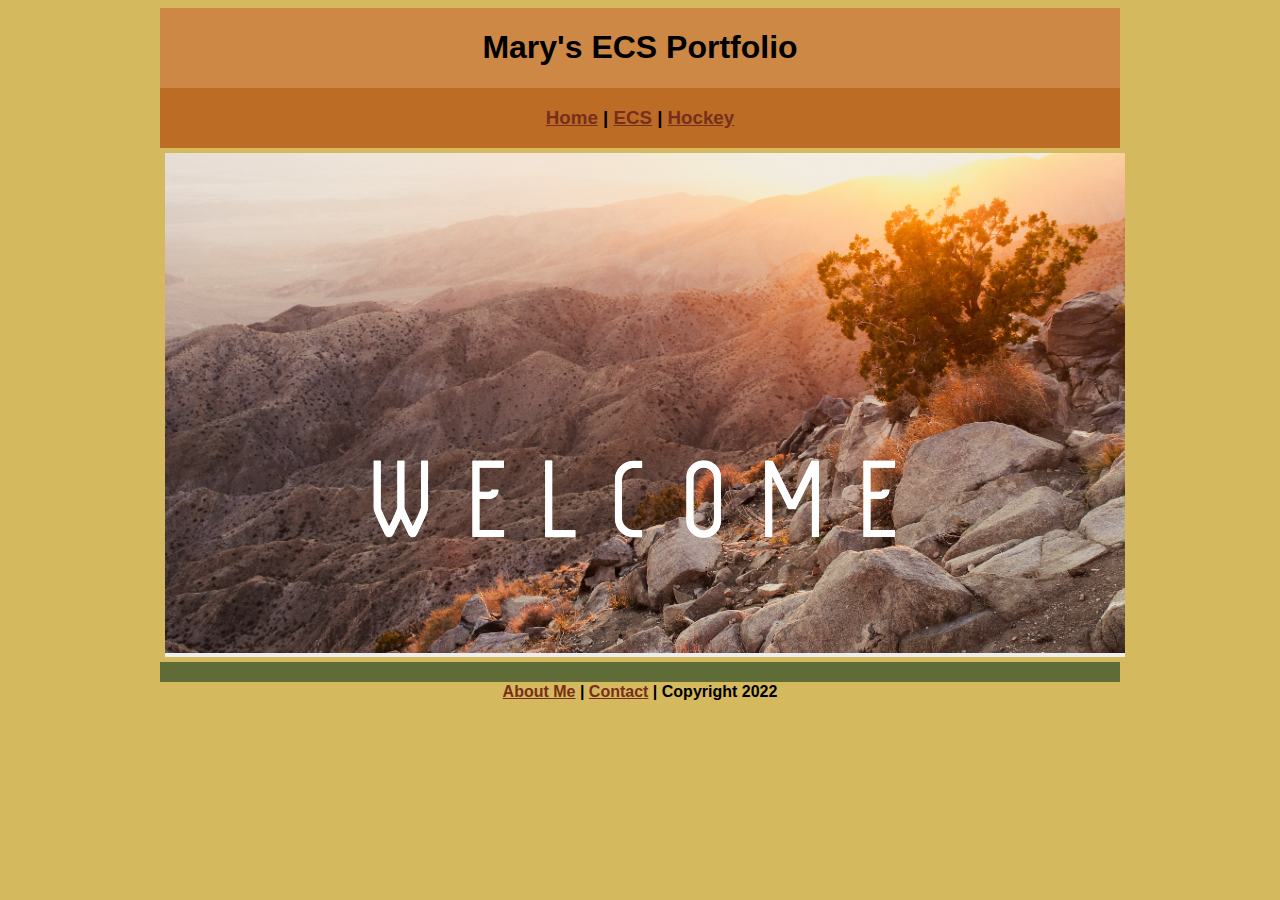
<file: index.html>
<!DOCTYPE html>
<html class="homePage">
<head>
	<!-- This is a comment! Text here will be ignored by the browser. -->
	<meta charset="UTF-8">
	<title>Mary's ECS Portfolio</title>
	<link href="myCSS.css" rel="stylesheet" type="text/css">
</head>
<body>
<div class="container">
  <div class="header">
  	<h1>Mary's ECS Portfolio</h1>
  </div>
  <div class="nav">
    <h3> <a href="index.html">Home</a> | <a href="ecs/index.html">ECS</a> | <a href="interests/index.html">Hockey</a> </h3>
  </div>
  <div class="content">
	<img src="images/Welcome.jpg" alt="welcome" width="960" height="500">
</div>
  <div class="footer">
    <h4><a href="aboutme.html">About Me</a> | <a href="mailto:flanhouc9690@granitesd.org">Contact</a> | Copyright 2022</h4>
  </div>
</div>
</body>
</html>
</file>
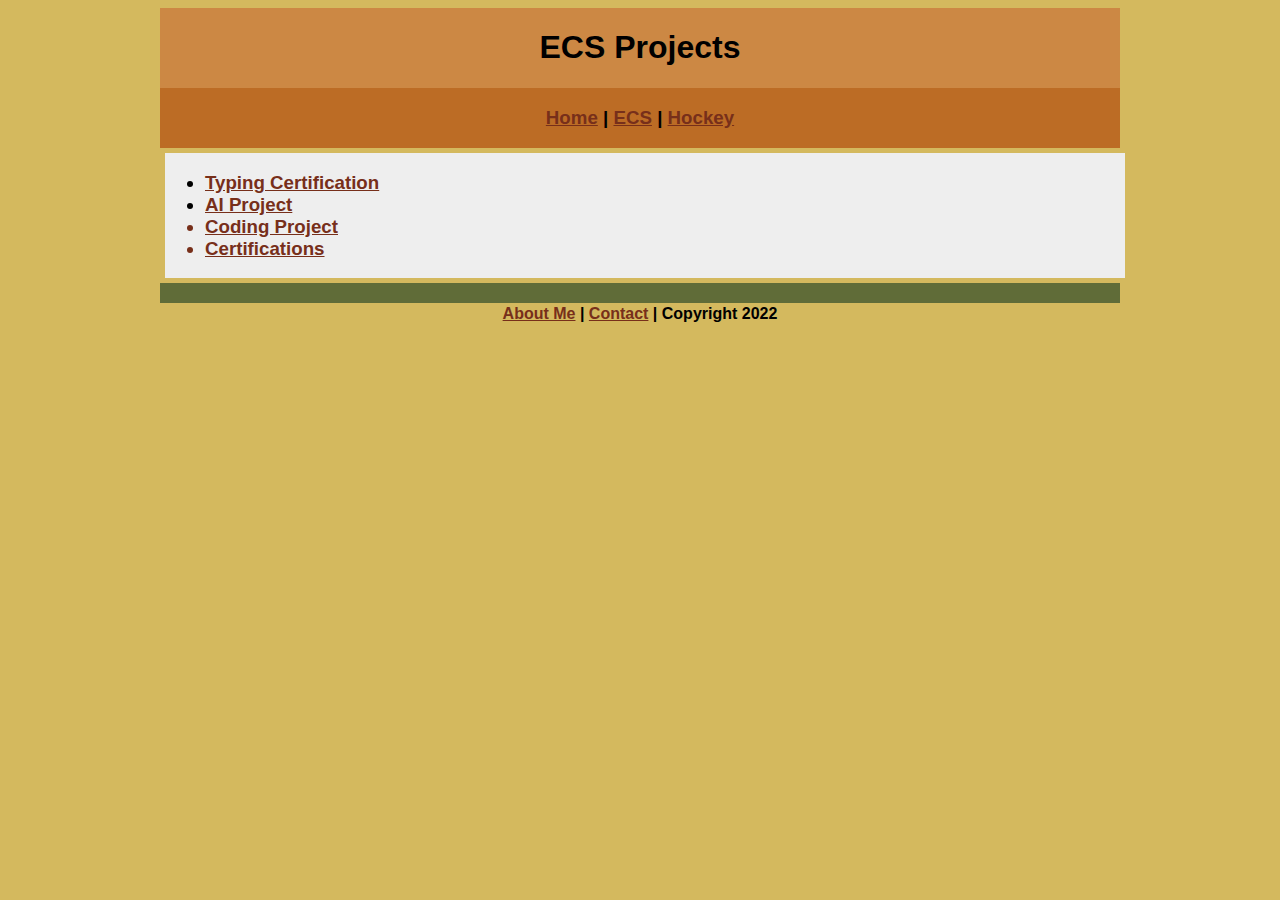
<file: ecs/index.html>
<!DOCTYPE html>
<html class="homePage">
<head>
	<!-- This is a comment! Text here will be ignored by the browser. -->
	<meta charset="UTF-8">
	<title>ECS Projects</title>
	<link href="../myCSS.css" rel="stylesheet" type="text/css">
</head>
<body>
<div class="container">
  <div class="header">
  	<h1>ECS Projects</h1>
  </div>
  <div class="nav">
    <h3> <a href="../index.html">Home</a> | <a href="index.html">ECS</a> | <a href="../interests/index.html">Hockey</a> </h3>
  </div>
  <div class="content">
	<h3>
	    <ul>
		<li><a href="type.pdf">Typing Certification</li>
	  	<li><a href="ECSPresentation.pdf">AI Project</li>
	  	<li>Coding Project</li>
		<li>Certifications</li>
	   </ul>
	</h3>
</div>
  <div class="footer">
	  <h4><a href="../aboutme.html">About Me</a> | <a href="mailto:flanhouc9690@granitesd.org">Contact</a> | Copyright 2022</h4>
  </div>
</div>
</body>
</html>
</file>
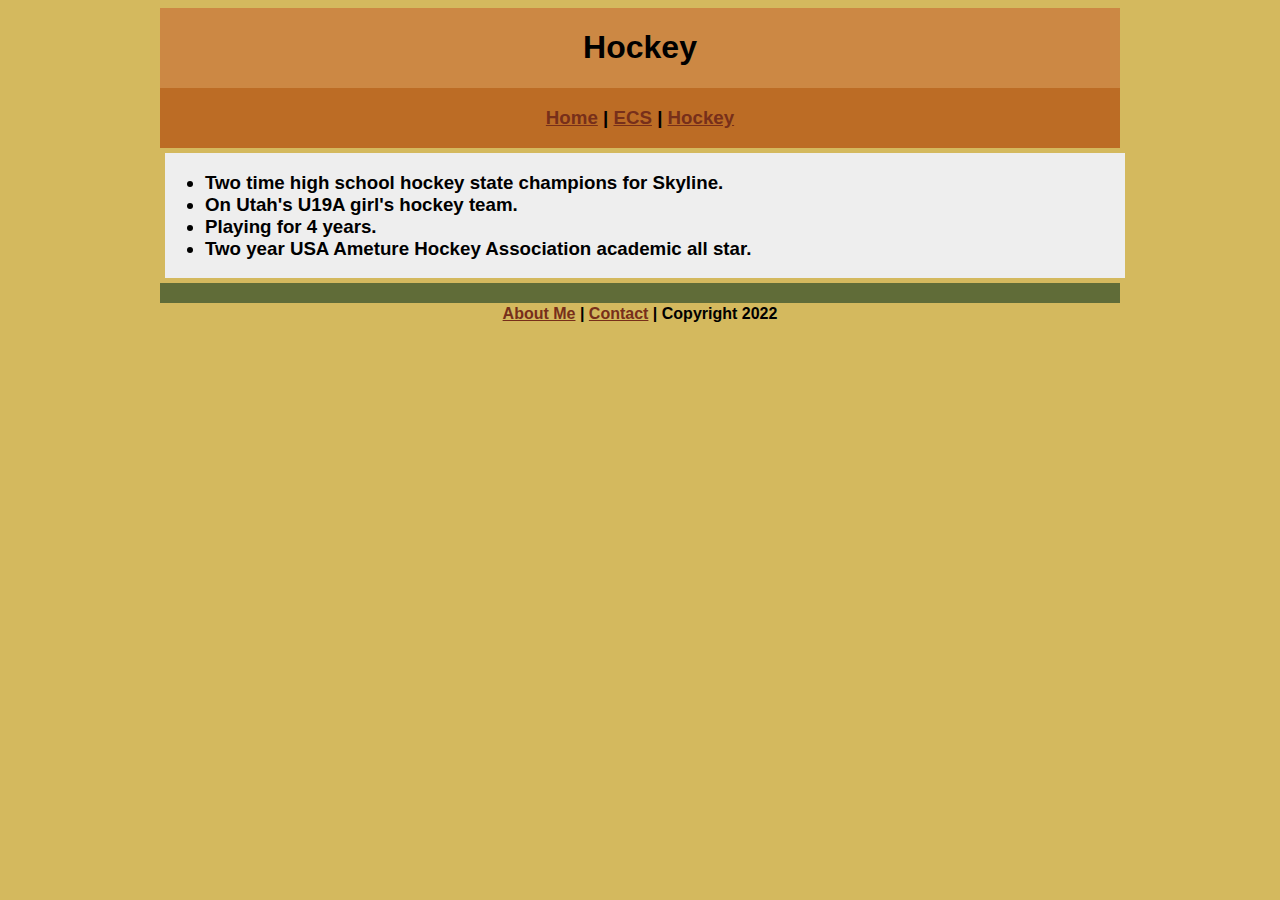
<file: interests/index.html>
<!DOCTYPE html>
<html class="homePage">
<head>
	<!-- This is a comment! Text here will be ignored by the browser. -->
	<meta charset="UTF-8">
	<title>Hockey</title>
	<link href="../myCSS.css" rel="stylesheet" type="text/css">
</head>
<body>
<div class="container">
  <div class="header">
  	<h1>Hockey</h1>
  </div>
  <div class="nav">
    <h3> <a href="../index.html">Home</a> | <a href="../ecs/index.html">ECS</a> | <a href="index.html">Hockey</a> </h3>
  </div>
  <div class="content">
	<h3>
	    <ul>
		<li>Two time high school hockey state champions for Skyline.</li>
	  	<li>On Utah's U19A girl's hockey team.</li>
	  	<li>Playing for 4 years.</li>
		<li>Two year USA Ameture Hockey Association academic all star.</li>
	   </ul>
	</h3>
</div>
  <div class="footer">
    <h4><a href="../aboutme.html">About Me</a> | <a href="mailto:flanhouc9690@granitesd.org">Contact</a> | Copyright 2022</h4>
  </div>
</div>
</body>
</html>
</file>
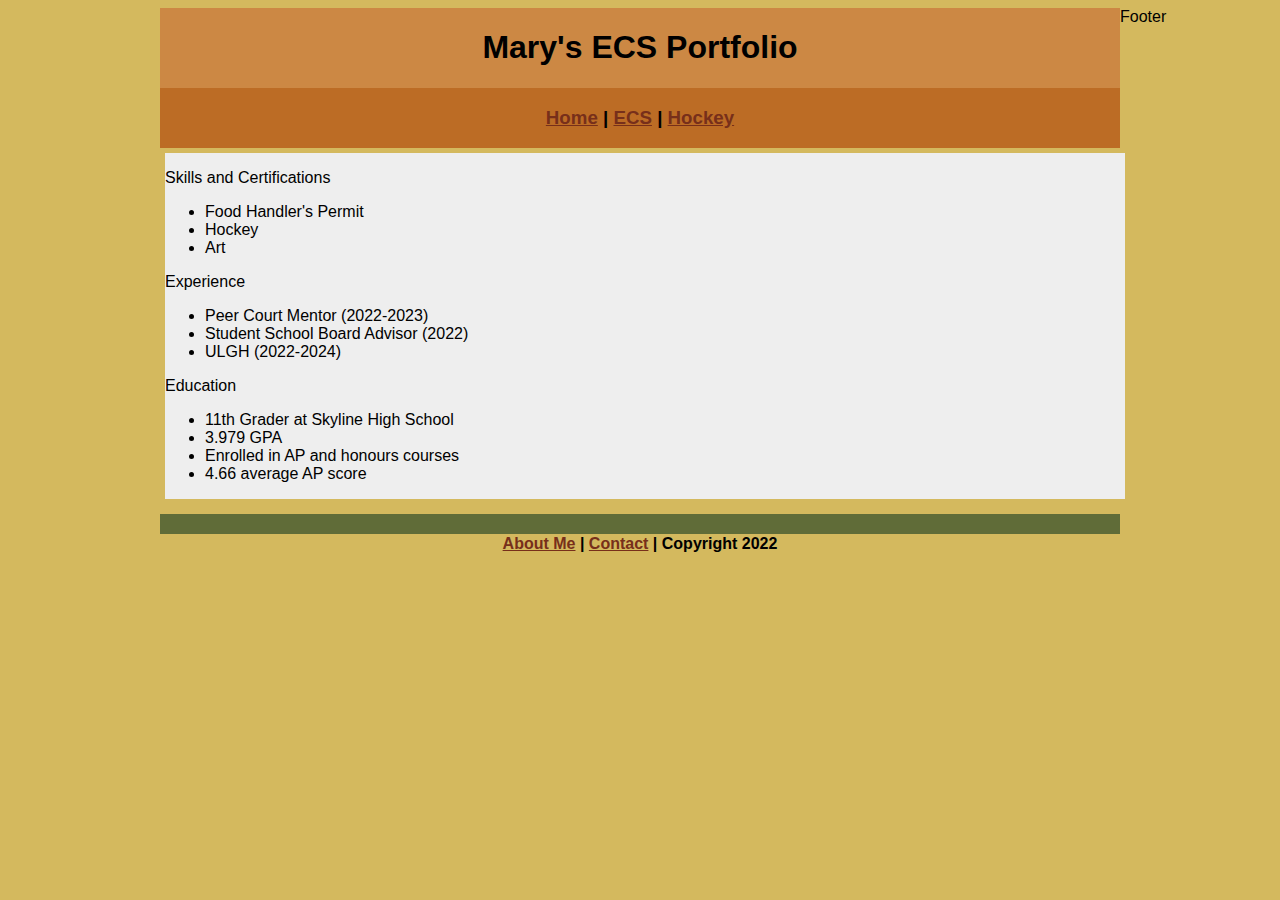
<file: aboutme.html>
<!DOCTYPE html>
<html class="homePage">
<head>
       <meta charset="UTF-8">
	<title>Mary's ECS Portfolio</title>
	<link href="myCSS.css" rel="stylesheet" type="text/css">
</head>
<body>
<div class="container">
  <div class="header">
  	<h1>Mary's ECS Portfolio</h1>
  </div>
  <div class="nav">
    <h3><a href="index.html">Home</a> | <a href="ecs/index.html">ECS</a> | <a href="interests/index.html">Hockey</a> </h3>
  </div>
  <div class="content">
	<p>Skills and Certifications</p>
	<ul>
		<li>Food Handler's Permit</li>
		<li>Hockey</li>
		<li>Art</li>
	</ul>
	<p>Experience</p>
	<ul>
		<li>Peer Court Mentor (2022-2023)</li>
		<li>Student School Board Advisor (2022)</li>
		<li>ULGH (2022-2024)</li>
	</ul>
	<p>Education</p>
	<ul>
		<li>11th Grader at Skyline High School</li>
		<li>3.979 GPA</li>
		<li>Enrolled in AP and honours courses</li>
		<li>4.66 average AP score</li>
	</ul>
</div>
<div class="content">
	
</div>
  <div class="footer">
         <h4><a href="aboutme.html">About Me</a> | <a href="mailto:flanhouc9690@granitesd.org">Contact</a> | Copyright 2022</h4>
  </div>
</div>
</body>
</html>
Footer
</file>
<file: myCSS.css>
@charset "UTF-8";
/* This is a comment! Text here will be ignored by the browser. */
body {
	margin: 5 auto;
	font-family: Tahoma, sans-serif;
}
.homePage {
	background: #D4B95E;
}
.container {
	width: 960px;
	margin: 0 auto;
}
.header {
	background: #CC8844;
	text-align: center;
	margin: 0px;
	padding: 5;
	float: left;
	width: 100%;
	height: 80px;
	font: 
}
.nav {
	background: #BC6C25;
	margin: 0px;
	padding: 5;
	float: left;
	width: 100%;
	height: 60px;
	text-align: center;
}
.content {
	background: #EEEEEE;
	margin: 5px;
	float: left;
	width: 100%;
	text-align: left;
}
.footer {
	background: #606c38;
	margin: 0px;
	float: left;
	width: 100%;
	height: 20px;
	text-align: center;
}
a:link {
	color: #772f1a;
}
a:visited {
	color: #540b0e;
}
a:hover, a:active, a:focus {
	text-decoration: ;
}
</file>
